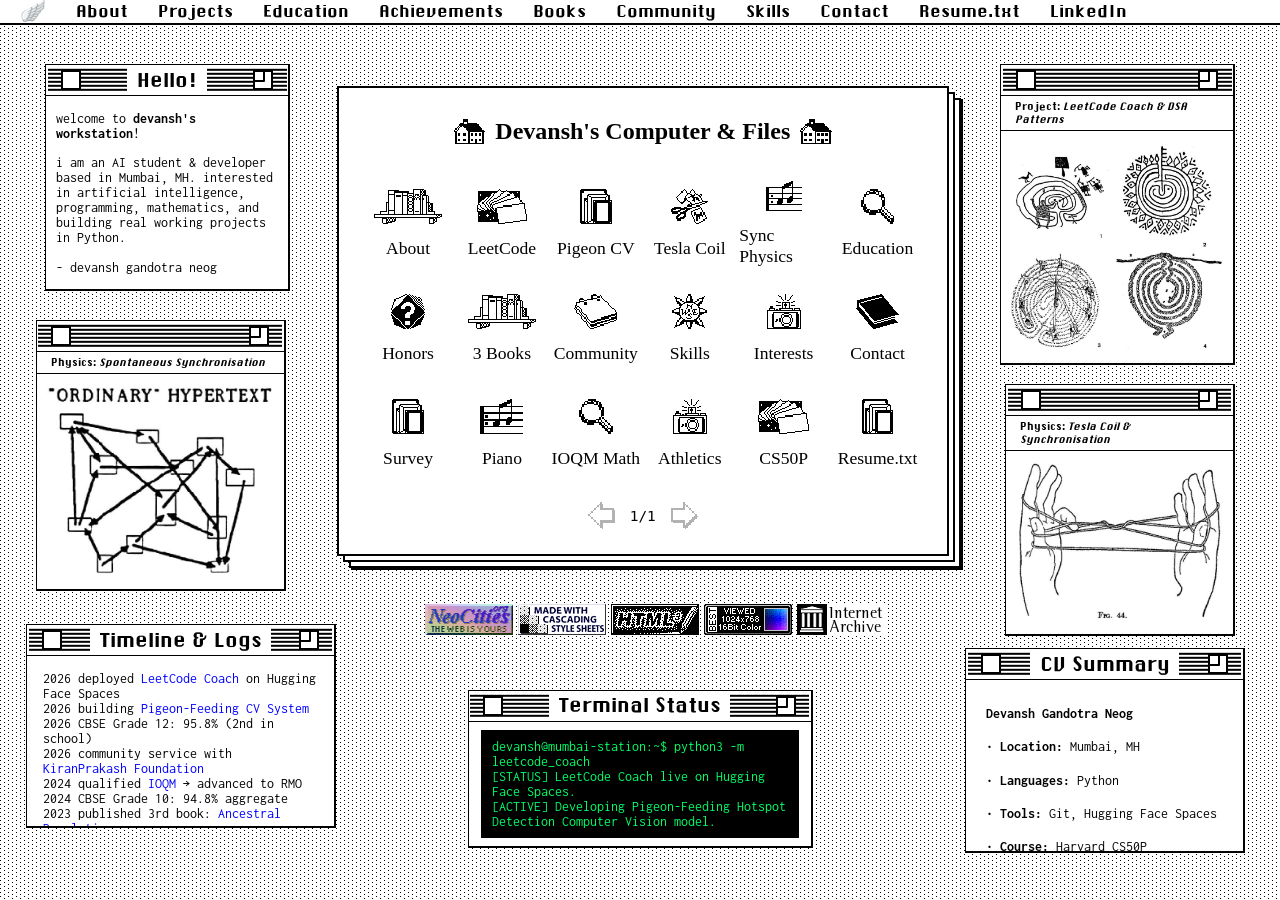
<file: index.html>
<!DOCTYPE html>
<html lang="en">
<head>
<meta charset="utf-8">
<title>devansh</title>
<meta name="viewport" content="width=device-width, initial-scale=1">
<meta name="description" content="portfolio ^_^">
<meta name="robots" content="index, follow">
<meta name="google-site-verification" content="18AORP6w730Vm7sB5vRmW7pamvY74evFt4cFBV8HP0E">
<link rel="canonical" href="https://devanshgneog.com/">
<link rel="icon" type="image/png" sizes="96x96" href="/favicon-96x96.png">
<link rel="icon" type="image/x-icon" href="/portfolio.ico">
<link rel="apple-touch-icon" sizes="180x180" href="/apple-touch-icon.png">
<link rel="manifest" href="/site.webmanifest">
<meta name="theme-color" content="#ffffff">
<meta property="og:type" content="website">
<meta property="og:url" content="https://devanshgneog.com/">
<meta property="og:title" content="devansh">
<meta property="og:description" content="portfolio ^_^">
<meta property="og:site_name" content="devansh">
<meta name="twitter:card" content="summary">
<meta name="twitter:title" content="devansh">
<meta name="twitter:description" content="portfolio ^_^">
<script type="application/ld+json">
{
  "@context": "https://schema.org",
  "@graph": [
    {
      "@type": "WebSite",
      "@id": "https://devanshgneog.com/#website",
      "url": "https://devanshgneog.com/",
      "name": "devansh"
    },
    {
      "@type": "Person",
      "@id": "https://devanshgneog.com/#person",
      "name": "Devansh Gandotra Neog",
      "url": "https://devanshgneog.com/",
      "jobTitle": "AI Student and Developer",
      "sameAs": [
        "https://github.com/psyphonia",
        "https://www.linkedin.com/in/devanshgneog"
      ]
    }
  ]
}
</script>
<link rel="stylesheet" href="https://fonts.googleapis.com/css?family=Inconsolata" />
<link rel="stylesheet" href="system7.css">
<link rel="stylesheet" href="c_index.css">
<style>
  @font-face {
    font-family: "Krungthep";
    src: url("fonts/ChicagoFLF.ttf");
  }
  
  .sys7-modal-overlay {
    position: fixed;
    top: 0;
    left: 0;
    width: 100vw;
    height: 100vh;
    background: rgba(0, 0, 0, 0.45);
    z-index: 10000;
    display: none;
    align-items: center;
    justify-content: center;
    padding: 15px;
    box-sizing: border-box;
  }
  
  .sys7-modal-overlay.active {
    display: flex;
  }

  .sys7-dialog {
    position: relative;
    max-width: 680px;
    width: 100%;
    max-height: 88vh;
    background: #ffffff;
    border: 2px solid #000000;
    box-shadow: 4px 4px 0 #000000;
    font-family: "Inconsolata", monospace;
    display: flex;
    flex-direction: column;
    overflow: hidden;
  }

  .sys7-dialog-body {
    padding: 16px 20px;
    overflow-y: auto;
    font-size: 0.95rem;
    line-height: 1.55;
    color: #000000;
  }

  .sys7-dialog-body h2 {
    font-family: "Krungthep", monospace;
    font-size: 1.25rem;
    margin: 0 0 10px 0;
    border-bottom: 2px solid #000000;
    padding-bottom: 4px;
  }

  .sys7-dialog-body h3 {
    font-size: 1.05rem;
    margin: 14px 0 4px 0;
  }

  .sys7-tag {
    display: inline-block;
    border: 1px solid #000000;
    padding: 1px 6px;
    font-size: 0.78rem;
    margin: 2px 4px 2px 0;
    background: #eeeeee;
  }

  .sys7-badge {
    display: inline-block;
    padding: 1px 6px;
    font-size: 0.75rem;
    font-weight: bold;
    border: 1px solid #000000;
  }
  .sys7-badge-finished { background: #d4edda; color: #155724; }
  .sys7-badge-progress { background: #fff3cd; color: #856404; }

  .status-line {
    font-family: "Inconsolata", monospace;
    font-size: 0.85rem;
    background: #000000;
    color: #00ff66;
    padding: 8px 10px;
    border: 1px solid #000000;
    overflow-x: auto;
    white-space: pre-wrap;
  }

  .grid-item {
    cursor: pointer;
  }

  .grid-item a {
    cursor: pointer;
  }

  .grid-item:hover img {
    transform: scale(1.08);
    transition: transform 0.1s ease;
  }
</style>
</head>
<body>

<!-- System 7 Top Menu Bar -->
<header class="header">
  <input type="checkbox" id="menu-toggle" class="menu-btn" />
  <label for="menu-toggle" class="menu-icon"> <span class="menu-text">menu</span> </label>
  <ul class="menu">
    <li class="menu-deco">&#129725;</li>
    <li><a href="javascript:void(0)" onclick="openModal('about-modal')">About</a></li>
    <li><a href="javascript:void(0)" onclick="openModal('projects-modal')">Projects</a></li>
    <li><a href="javascript:void(0)" onclick="openModal('education-modal')">Education</a></li>
    <li><a href="javascript:void(0)" onclick="openModal('achievements-modal')">Achievements</a></li>
    <li><a href="javascript:void(0)" onclick="openModal('publications-modal')">Books</a></li>
    <li><a href="javascript:void(0)" onclick="openModal('community-modal')">Community</a></li>
    <li><a href="javascript:void(0)" onclick="openModal('skills-modal')">Skills</a></li>
    <li><a href="javascript:void(0)" onclick="openModal('contact-modal')">Contact</a></li>
    <li><a href="resume.html">Resume.txt</a></li>
    <li><a href="https://www.linkedin.com/in/devanshgneog" target="_blank" rel="noopener noreferrer">LinkedIn</a></li>
  </ul>
</header>

<div class="wrapper">
  <div class="holy-grail-grid">
    
    <!-- Left Sidebar -->
    <section class="left-sidebar">
      
      <!-- Bio / Intro Window -->
      <div class="window" id="info">
        <div class="title-bar">
          <button class="close" aria-label="Close" onclick="closeWindow('info')"></button>
          <h1 class="title">Hello!</h1>
          <button class="resize" aria-label="Resize"></button>
        </div>
        <div class="separator"></div>
        <p>welcome to <strong>devansh's workstation</strong>!</p>
        <p>i am an AI student &amp; developer based in Mumbai, MH. interested in artificial intelligence, programming, mathematics, and building real working projects in Python.</p>
        <p>- devansh gandotra neog</p>
      </div>

      <!-- Diagram / Hypertext Window -->
      <div class="window" id="hyper">
        <div class="title-bar">
          <button class="close" aria-label="Close" onclick="closeWindow('hyper')"></button>
          <h1 class="title"></h1>
          <button class="resize" aria-label="Resize"></button>
        </div>
        <div class="separator"></div>
        <div class="details">
          <p>Physics: <a href="javascript:void(0)" onclick="openModal('sync-modal')"><em>Spontaneous Synchronisation</em></a></p>
        </div>
        <img src="images/hypertext.jpg" alt="Drawing representing connected nodes and synchronisation dynamics.">
      </div>

      <!-- Updates Log Window (100% Verified from CV) -->
      <div class="window" id="updates-window">
        <div class="title-bar">
          <button aria-label="Close" class="close" onclick="closeWindow('updates-window')"></button>
          <h1 class="title">Timeline &amp; Logs</h1>
          <button aria-label="Resize" class="resize"></button>
        </div>
        <div class="separator"></div>
        <div style="max-height: 170px; overflow: scroll;">
          <ul id="updates">
            <li>2026 deployed <a href="javascript:void(0)" onclick="openModal('leetcode-modal')">LeetCode Coach</a> on Hugging Face Spaces</li>
            <li>2026 building <a href="javascript:void(0)" onclick="openModal('pigeon-modal')">Pigeon-Feeding CV System</a></li>
            <li>2026 CBSE Grade 12: 95.8% (2nd in school)</li>
            <li>2026 community service with <a href="javascript:void(0)" onclick="openModal('community-modal')">KiranPrakash Foundation</a></li>
            <li>2024 qualified <a href="javascript:void(0)" onclick="openModal('achievements-modal')">IOQM</a> &rarr; advanced to RMO</li>
            <li>2024 CBSE Grade 10: 94.8% aggregate</li>
            <li>2023 published 3rd book: <a href="javascript:void(0)" onclick="openModal('publications-modal')">Ancestral Desolation</a></li>
            <li>completed <a href="javascript:void(0)" onclick="openModal('skills-modal')">Harvard CS50P</a> Python course</li>
            <li>engineered school Tesla Coil project</li>
            <li>conducted market survey on quick commerce</li>
            <li>2020 published 2nd book: The War of The Sentii</li>
            <li>2018 published 1st book: Star Born: New Star Is Born</li>
          </ul>
        </div>
      </div>
    </section>

    <!-- Main Content Area: 3D Stacked Card Deck -->
    <main class="main-content">
      <div class="home-card">
        <div class="rectangle">

          <div class="title-container">
            <img src="images/home.png" alt="" class="side-image">
            <div class="title">Devansh's Computer &amp; Files</div>
            <img src="images/home.png" alt="" class="side-image">
          </div>

          <!-- Interactive Desktop Icons Grid -->
          <div class="grid-container">

            <!-- Card 1: About Me -->
            <div class="grid-item" onclick="openModal('about-modal')">
              <img src="images/bookshelf.png" alt="About">
              <p><a href="javascript:void(0)">About</a></p>
            </div>

            <!-- Card 2: LeetCode Coach Project -->
            <div class="grid-item" onclick="openModal('leetcode-modal')">
              <img src="images/HC4.png" alt="LeetCode Coach">
              <p><a href="javascript:void(0)">LeetCode</a></p>
            </div>

            <!-- Card 3: Pigeon-Feeding Hotspot Detection Project -->
            <div class="grid-item" onclick="openModal('pigeon-modal')">
              <img src="images/depot.png" alt="Pigeon CV">
              <p><a href="javascript:void(0)">Pigeon CV</a></p>
            </div>

            <!-- Card 4: Tesla Coil Project -->
            <div class="grid-item" onclick="openModal('tesla-modal')">
              <img src="images/87.png" alt="Tesla Coil">
              <p><a href="javascript:void(0)">Tesla Coil</a></p>
            </div>

            <!-- Card 5: Spontaneous Synchronisation Project -->
            <div class="grid-item" onclick="openModal('sync-modal')">
              <img src="images/19.png" alt="Synchronisation">
              <p><a href="javascript:void(0)">Sync Physics</a></p>
            </div>

            <!-- Card 6: Education (Schools & Timeline) -->
            <div class="grid-item" onclick="openModal('education-modal')">
              <img src="images/100.png" alt="Education">
              <p><a href="javascript:void(0)">Education</a></p>
            </div>

            <!-- Card 7: Academic Achievements (IOQM, Board Scores) -->
            <div class="grid-item" onclick="openModal('achievements-modal')">
              <img src="images/107.png" alt="Achievements">
              <p><a href="javascript:void(0)">Honors</a></p>
            </div>

            <!-- Card 8: Three Published Books -->
            <div class="grid-item" onclick="openModal('publications-modal')">
              <img src="images/bookshelf.png" alt="Publications">
              <p><a href="javascript:void(0)">3 Books</a></p>
            </div>

            <!-- Card 9: Community Service (KiranPrakash Foundation) -->
            <div class="grid-item" onclick="openModal('community-modal')">
              <img src="images/Communication36.png" alt="Community">
              <p><a href="javascript:void(0)">Community</a></p>
            </div>

            <!-- Card 10: Technical Skills (Python, Git, CS50P) -->
            <div class="grid-item" onclick="openModal('skills-modal')">
              <img src="images/99.png" alt="Skills">
              <p><a href="javascript:void(0)">Skills</a></p>
            </div>

            <!-- Card 11: Interests & Extracurriculars -->
            <div class="grid-item" onclick="openModal('interests-modal')">
              <img src="images/195.png" alt="Interests">
              <p><a href="javascript:void(0)">Interests</a></p>
            </div>

            <!-- Card 12: Contact Details -->
            <div class="grid-item" onclick="openModal('contact-modal')">
              <img src="images/Communication48.png" alt="Contact">
              <p><a href="javascript:void(0)">Contact</a></p>
            </div>

            <!-- Card 13: Quick Commerce Market Survey -->
            <div class="grid-item" onclick="openModal('market-modal')">
              <img src="images/depot.png" alt="Market Survey">
              <p><a href="javascript:void(0)">Survey</a></p>
            </div>

            <!-- Card 14: Piano & Performing Arts -->
            <div class="grid-item" onclick="openModal('piano-modal')">
              <img src="images/19.png" alt="Piano">
              <p><a href="javascript:void(0)">Piano</a></p>
            </div>

            <!-- Card 15: Mathematics (IOQM / RMO) -->
            <div class="grid-item" onclick="openModal('math-modal')">
              <img src="images/100.png" alt="Mathematics">
              <p><a href="javascript:void(0)">IOQM Math</a></p>
            </div>

            <!-- Card 16: Athletics (100m & Skating) -->
            <div class="grid-item" onclick="openModal('athletics-modal')">
              <img src="images/195.png" alt="Athletics">
              <p><a href="javascript:void(0)">Athletics</a></p>
            </div>

            <!-- Card 17: Harvard CS50P Course -->
            <div class="grid-item" onclick="openModal('cs50-modal')">
              <img src="images/HC4.png" alt="Harvard CS50P">
              <p><a href="javascript:void(0)">CS50P</a></p>
            </div>

            <!-- Card 18: Resume Document -->
            <div class="grid-item" onclick="window.location.href='resume.html'">
              <img src="images/depot.png" alt="Resume">
              <p><a href="resume.html">Resume.txt</a></p>
            </div>

          </div>

          <!-- Pagination Arrows -->
          <div class="arrow-container">
            <button id="prevPage" aria-label="Previous page">
              <img src="images/173.png" alt="Previous">
            </button>

            <span id="pageIndicator">1/1</span>

            <button id="nextPage" aria-label="Next page">
              <img src="images/172.png" alt="Next">
            </button>
          </div>

        </div>

        <div class="rectangle rect1"></div>
        <div class="rectangle rect2"></div>
        <div class="rectangle rect3"></div>
      </div>

      <!-- Retro 88x31 Buttons Bar -->
      <div class="buttons">
        <a href="https://neocities.org/" target="_blank"><img src="images/neo.gif" alt="Neocities the web is yours."></a>
        <img src="images/css2.gif" alt="Made with cascading style sheets.">
        <img src="images/html3.webp" alt="HTML3 valid.">
        <img src="images/bestviewed16bit.gif" alt="Best viewed 1024x768 16bit color.">
        <a href="https://archive.org/" target="_blank"><img src="images/internetarchive.gif" alt="Internet Archive."></a>
      </div>
    </main>

    <!-- Right Sidebar -->
    <aside class="right-sidebar">
      
      <!-- Scientific Schema / Diagram -->
      <div class="window" id="lab">
        <div class="title-bar">
          <button class="close" aria-label="Close" onclick="closeWindow('lab')"></button>
          <h1 class="title"></h1>
          <button class="resize" aria-label="Resize"></button>
        </div>
        <div class="separator"></div>
        <div class="details">
          <p>Project: <em>LeetCode Coach &amp; DSA Patterns</em></p>
        </div>
        <img src="images/labyrinths.jpg" alt="Drawing representing problem solving paths and algorithmic patterns.">
      </div>

      <!-- Physics / Tesla Project -->
      <div class="window" id="osage">
        <div class="title-bar">
          <button class="close" aria-label="Close" onclick="closeWindow('osage')"></button>
          <h1 class="title"></h1>
          <button class="resize" aria-label="Resize"></button>
        </div>
        <div class="separator"></div>
        <div class="details">
          <p>Physics: <em>Tesla Coil &amp; Synchronisation</em></p>
        </div>
        <img src="images/cradle.jpg" alt="Drawing representing resonant physical oscillations.">
      </div>

      <!-- Tech Stack / CV Summary -->
      <div class="window rings" id="todo-window">
        <div class="title-bar">
          <button aria-label="Close" class="close" onclick="closeWindow('todo-window')"></button>
          <h1 class="title">CV Summary</h1>
          <button aria-label="Resize" class="resize"></button>
        </div>
        <div class="separator"></div>
        <div style="padding: 10px; font-size: 0.85rem; line-height: 1.45;">
          <p><strong>Devansh Gandotra Neog</strong></p>
          <p>&bull; <strong>Location:</strong> Mumbai, MH</p>
          <p>&bull; <strong>Languages:</strong> Python</p>
          <p>&bull; <strong>Tools:</strong> Git, Hugging Face Spaces</p>
          <p>&bull; <strong>Course:</strong> Harvard CS50P</p>
          <p>&bull; <strong>GitHub:</strong> <a href="https://github.com/psyphonia" target="_blank">@psyphonia</a></p>
          <p>&bull; <strong>LinkedIn:</strong> <a href="https://www.linkedin.com/in/devanshgneog" target="_blank">linkedin.com/in/devanshgneog</a></p>
          <p>&bull; <strong>Email:</strong> <a href="mailto:contact@devansh.si">contact@devansh.si</a></p>
        </div>
      </div>
    </aside>

    <!-- Footer: Terminal Status -->
    <footer class="footer">
      <div class="window" id="status">
        <div class="title-bar">
          <button aria-label="Close" class="close"></button>
          <h1 class="title">Terminal Status</h1>
          <button aria-label="Resize" class="resize"></button>
        </div>
        <div class="separator"></div>
        <div style="padding: 8px 12px; font-size: 0.85rem;">
          <div class="status-line">devansh@mumbai-station:~$ python3 -m leetcode_coach
[STATUS] LeetCode Coach live on Hugging Face Spaces.
[ACTIVE] Developing Pigeon-Feeding Hotspot Detection Computer Vision model.</div>
        </div>
      </div>
    </footer>

  </div>
</div>

<!-- ================= SYSTEM 7 MODAL DIALOGS ================= -->

<!-- 1. ABOUT MODAL -->
<div id="about-modal" class="sys7-modal-overlay">
  <div class="sys7-dialog">
    <div class="title-bar">
      <button class="close" aria-label="Close" onclick="closeModal('about-modal')"></button>
      <h1 class="title">About Devansh.txt</h1>
      <button class="resize" aria-label="Resize"></button>
    </div>
    <div class="separator"></div>
    <div class="sys7-dialog-body">
      <h2>Devansh Gandotra Neog</h2>
      <p><strong>AI Student &amp; Developer &bull; Mumbai, MH</strong></p>
      <p>I am a student interested in artificial intelligence, computer science, and programming who enjoys turning ideas into working projects.</p>
      <p>My interests progressed from mathematics and science toward programming and AI. I prefer understanding concepts rather than merely memorizing or using tools as black boxes, and I am curious about how systems and intelligent software actually work.</p>
      <p>I have built an AI-powered LeetCode coach deployed on Hugging Face Spaces and am currently building a computer vision system for pigeon-feeding hotspot detection. Alongside programming, I have authored three published books, qualified for the Indian Olympiad Qualifier in Mathematics (IOQM), achieved 95.8% in CBSE Grade 12 (2nd in school), play the piano, and volunteer with the KiranPrakash Social Welfare Foundation.</p>
      <p><a href="javascript:void(0)" onclick="closeModal('about-modal')">[Click to Close Window]</a></p>
    </div>
  </div>
</div>

<!-- 2. PROJECTS OVERVIEW MODAL -->
<div id="projects-modal" class="sys7-modal-overlay">
  <div class="sys7-dialog">
    <div class="title-bar">
      <button class="close" aria-label="Close" onclick="closeModal('projects-modal')"></button>
      <h1 class="title">Projects Catalog</h1>
      <button class="resize" aria-label="Resize"></button>
    </div>
    <div class="separator"></div>
    <div class="sys7-dialog-body">
      <h2>Software &amp; Technical Projects</h2>

      <!-- P1: LeetCode Coach -->
      <h3>1. LeetCode Coach | Hugging Face Spaces <span class="sys7-badge sys7-badge-finished">Personal Project (2026)</span></h3>
      <p>Built and deployed an AI-powered coding coach that analyses a LeetCode attempt and gives progressive hints, debugging guidance, and an estimate of time complexity and the underlying DSA pattern.</p>
      <p>
        <span class="sys7-tag">Python</span>
        <span class="sys7-tag">Hugging Face Spaces</span>
        <span class="sys7-tag">DSA Patterns</span>
        <span class="sys7-tag">Git</span>
      </p>

      <hr>

      <!-- P2: Pigeon-Feeding Hotspot Detection -->
      <h3>2. Pigeon-Feeding Hotspot Detection | Computer Vision <span class="sys7-badge sys7-badge-progress">Ongoing Project</span></h3>
      <p>Building a computer vision system to detect vehicles stopping near known pigeon-feeding spots, using stopping patterns to flag locations with concentrated feeding, to support efforts against pigeon overpopulation and related respiratory risks.</p>
      <p>
        <span class="sys7-tag">Python</span>
        <span class="sys7-tag">Computer Vision</span>
        <span class="sys7-tag">Pattern Recognition</span>
      </p>

      <hr>

      <!-- School Technical Projects -->
      <h3>3. School Physics &amp; Engineering Projects</h3>
      <p>&bull; <strong>Tesla Coil Project:</strong> Hands-on physics project engineering a resonant transformer coil.</p>
      <p>&bull; <strong>Spontaneous Synchronisation:</strong> Group research project modeling spontaneous synchronization in collective oscillators.</p>
      <p>&bull; <strong>Market Survey on Quick Commerce:</strong> Analytical research survey on quick commerce business models and delivery dynamics.</p>

      <p><a href="javascript:void(0)" onclick="closeModal('projects-modal')">[Click to Close Window]</a></p>
    </div>
  </div>
</div>

<!-- 3. LEETCODE COACH MODAL -->
<div id="leetcode-modal" class="sys7-modal-overlay">
  <div class="sys7-dialog">
    <div class="title-bar">
      <button class="close" aria-label="Close" onclick="closeModal('leetcode-modal')"></button>
      <h1 class="title">LeetCode Coach Details</h1>
      <button class="resize" aria-label="Resize"></button>
    </div>
    <div class="separator"></div>
    <div class="sys7-dialog-body">
      <h2>LeetCode Coach | Hugging Face Spaces</h2>
      <p><strong>Status:</strong> Personal Project (2026) &bull; <span class="sys7-badge sys7-badge-finished">Deployed</span></p>
      <p><strong>Technologies:</strong> Python, Hugging Face Spaces, Git</p>
      <hr>
      <p><strong>Overview:</strong></p>
      <p>Built and deployed an AI-powered coding coach designed to help programmers work through challenging algorithmic problems on LeetCode.</p>
      <p><strong>Key Capabilities:</strong></p>
      <p>&bull; <strong>Progressive Hints:</strong> Instead of immediately revealing full solutions, provides step-by-step Socratic hints to guide the user's own deduction.</p>
      <p>&bull; <strong>Debugging Guidance:</strong> Analyzes user-submitted attempts, identifies logical bugs, edge cases, and off-by-one errors.</p>
      <p>&bull; <strong>Pattern Recognition &amp; Complexity:</strong> Identifies the underlying Data Structures &amp; Algorithms pattern (e.g., Two Pointers, Sliding Window, Dynamic Programming, Topological Sort) and provides an estimate of time/space complexity.</p>
      <p><a href="javascript:void(0)" onclick="closeModal('leetcode-modal')">[Close Window]</a></p>
    </div>
  </div>
</div>

<!-- 4. PIGEON DETECTION MODAL -->
<div id="pigeon-modal" class="sys7-modal-overlay">
  <div class="sys7-dialog">
    <div class="title-bar">
      <button class="close" aria-label="Close" onclick="closeModal('pigeon-modal')"></button>
      <h1 class="title">Pigeon-Feeding Hotspot CV</h1>
      <button class="resize" aria-label="Resize"></button>
    </div>
    <div class="separator"></div>
    <div class="sys7-dialog-body">
      <h2>Pigeon-Feeding Hotspot Detection | Computer Vision</h2>
      <p><strong>Status:</strong> Ongoing Project &bull; <span class="sys7-badge sys7-badge-progress">In Development</span></p>
      <p><strong>Domain:</strong> Computer Vision, Public Health, Environmental AI</p>
      <hr>
      <p><strong>Problem &amp; Motivation:</strong></p>
      <p>Uncontrolled pigeon feeding in urban centers leads to acute localized overpopulation, creating public health concerns such as hypersensitivity pneumonitis and other chronic respiratory risks associated with droppings.</p>
      <p><strong>Technical Implementation:</strong></p>
      <p>&bull; Building a computer vision pipeline to analyze road and roadside surveillance streams.</p>
      <p>&bull; Detects vehicles slowing down and stopping near known feeding spots.</p>
      <p>&bull; Leverages temporal stopping patterns and vehicle dwell times to automatically flag hotspots with concentrated, repeated feeding, providing actionable data for municipal mitigation efforts.</p>
      <p><a href="javascript:void(0)" onclick="closeModal('pigeon-modal')">[Close Window]</a></p>
    </div>
  </div>
</div>

<!-- 5. TESLA COIL MODAL -->
<div id="tesla-modal" class="sys7-modal-overlay">
  <div class="sys7-dialog">
    <div class="title-bar">
      <button class="close" aria-label="Close" onclick="closeModal('tesla-modal')"></button>
      <h1 class="title">Tesla Coil Project</h1>
      <button class="resize" aria-label="Resize"></button>
    </div>
    <div class="separator"></div>
    <div class="sys7-dialog-body">
      <h2>Tesla Coil High-Voltage Project</h2>
      <p><strong>Academic Activity &bull; G.D. Goenka Global School</strong></p>
      <p>Engineered a functional Tesla coil as part of school science and physics exploration.</p>
      <p>&bull; Investigated high-voltage electromagnetic induction and resonant transformer principles.</p>
      <p>&bull; Explored LC resonant tank circuits, spark discharges, and wireless transmission of electrical energy.</p>
      <p><a href="javascript:void(0)" onclick="closeModal('tesla-modal')">[Close Window]</a></p>
    </div>
  </div>
</div>

<!-- 6. SYNCHRONISATION MODAL -->
<div id="sync-modal" class="sys7-modal-overlay">
  <div class="sys7-dialog">
    <div class="title-bar">
      <button class="close" aria-label="Close" onclick="closeModal('sync-modal')"></button>
      <h1 class="title">Spontaneous Synchronisation</h1>
      <button class="resize" aria-label="Resize"></button>
    </div>
    <div class="separator"></div>
    <div class="sys7-dialog-body">
      <h2>Group Project: Spontaneous Synchronisation</h2>
      <p><strong>Academic Activity &bull; G.D. Goenka Global School</strong></p>
      <p>Collaborative scientific project studying the physics of spontaneous synchronisation in coupled non-linear oscillators.</p>
      <p>&bull; Explored collective behavior (such as the Kuramoto model, synchronous flashing of fireflies, and coupled mechanical metronomes).</p>
      <p>&bull; Analyzed how decentralized nodes with independent natural frequencies synchronize under weak physical coupling.</p>
      <p><a href="javascript:void(0)" onclick="closeModal('sync-modal')">[Close Window]</a></p>
    </div>
  </div>
</div>

<!-- 7. EDUCATION MODAL (Exact from CV) -->
<div id="education-modal" class="sys7-modal-overlay">
  <div class="sys7-dialog">
    <div class="title-bar">
      <button class="close" aria-label="Close" onclick="closeModal('education-modal')"></button>
      <h1 class="title">Education History.txt</h1>
      <button class="resize" aria-label="Resize"></button>
    </div>
    <div class="separator"></div>
    <div class="sys7-dialog-body">
      <h2>Education</h2>

      <h3>1. G.D. Goenka Global School &mdash; Noida, UP</h3>
      <p><strong>CBSE Grade 12 &bull; Physics, Chemistry and Mathematics (2020 &ndash; 2026)</strong></p>
      <p>&bull; <strong>Academic Distinction:</strong> 95.8% in Grade 12 (2nd in school); IOQM Qualified</p>
      <p>&bull; <strong>Activities:</strong> Authored three books; piano performance; journalism; athletics; performance arts; group project on spontaneous synchronisation; Tesla coil project; market survey on quick commerce</p>

      <hr>

      <h3>2. Global Indian International School &mdash; Noida, UP</h3>
      <p><strong>Grades 3&ndash;6 (2016 &ndash; 2020)</strong></p>
      <p>&bull; <strong>Activities:</strong> Piano; literature and writing; athletics, including 100m races and skating; STEAM projects and extracurricular competitions</p>

      <hr>

      <h3>3. PM SHRI Kendriya Vidyalaya AFS Mohanbari &mdash; Dibrugarh, Assam</h3>
      <p><strong>Grades 1&ndash;2 (2014 &ndash; 2016)</strong></p>
      <p>&bull; <strong>Activities:</strong> Extracurricular activities and academic olympiads</p>

      <p><a href="javascript:void(0)" onclick="closeModal('education-modal')">[Close Window]</a></p>
    </div>
  </div>
</div>

<!-- 8. ACHIEVEMENTS MODAL (Exact from CV) -->
<div id="achievements-modal" class="sys7-modal-overlay">
  <div class="sys7-dialog">
    <div class="title-bar">
      <button class="close" aria-label="Close" onclick="closeModal('achievements-modal')"></button>
      <h1 class="title">Academic Achievements</h1>
      <button class="resize" aria-label="Resize"></button>
    </div>
    <div class="separator"></div>
    <div class="sys7-dialog-body">
      <h2>Academic Achievements</h2>
      
      <h3>Indian Olympiad Qualifier in Mathematics (IOQM) &mdash; 2024</h3>
      <p>&bull; Qualified for the next stage, the <strong>Regional Mathematical Olympiad (RMO)</strong>.</p>

      <hr>

      <h3>CBSE Grade 12: 95.8% &mdash; 2026</h3>
      <p>&bull; <strong>2nd in school</strong> across the Senior Secondary cohort (Physics, Chemistry, and Mathematics).</p>

      <hr>

      <h3>CBSE Grade 10: 94.8% &mdash; 2024</h3>
      <p>&bull; High academic distinction across core curriculum.</p>

      <p><a href="javascript:void(0)" onclick="closeModal('achievements-modal')">[Close Window]</a></p>
    </div>
  </div>
</div>

<!-- 9. PUBLICATIONS MODAL (Authentic Themes & Amazon Links) -->
<div id="publications-modal" class="sys7-modal-overlay">
  <div class="sys7-dialog">
    <div class="title-bar">
      <button class="close" aria-label="Close" onclick="closeModal('publications-modal')"></button>
      <h1 class="title">Published Books Catalog</h1>
      <button class="resize" aria-label="Resize"></button>
    </div>
    <div class="separator"></div>
    <div class="sys7-dialog-body">
      <h2>Publications &mdash; Authored Three Books</h2>
      <p>I have written and published three books across different literary and philosophical themes:</p>

      <!-- Book 1 -->
      <div style="margin-bottom: 14px; border-bottom: 1px dashed #888888; padding-bottom: 10px;">
        <h3>1. Star Born: New Star Is Born (2018)</h3>
        <p><strong>Author:</strong> Devansh Gandotra Neog</p>
        <p><strong>Theme:</strong> <span class="sys7-tag">Inspirational Fiction</span> <span class="sys7-tag">Children's Adventure</span></p>
        <p><strong>Synopsis:</strong> A motivational story filled with thrills about a young boy who overcomes life's challenges to achieve success. Written to inspire resilience and purpose in young readers.</p>
        <p><a href="https://www.amazon.in/Star-Born-New-star-born-ebook/dp/B0848GD2JC" target="_blank">[View on Amazon Kindle Store &rarr;]</a></p>
      </div>

      <!-- Book 2 -->
      <div style="margin-bottom: 14px; border-bottom: 1px dashed #888888; padding-bottom: 10px;">
        <h3>2. The War of The Sentii (2020)</h3>
        <p><strong>Author:</strong> Devansh Gandotra Neog</p>
        <p><strong>Theme:</strong> <span class="sys7-tag">Epic High Fantasy</span> <span class="sys7-tag">Worldbuilding</span></p>
        <p><strong>Synopsis:</strong> An epic fantasy story where rival empires clash for "The Throne of The World" &mdash; the revered Royal Sentii &mdash; locked in an overarching battle to determine which Emperor is truly worthy to rule the realm.</p>
        <p><a href="https://www.amazon.in/War-Sentii-Devansh-Gandotra-Neog-ebook/dp/B089FJNHVV" target="_blank">[View on Amazon Kindle Store &rarr;]</a></p>
      </div>

      <!-- Book 3 -->
      <div style="margin-bottom: 8px;">
        <h3>3. Ancestral Desolation: A Guide to Pixilism (2023)</h3>
        <p><strong>Author:</strong> Pixiloom (Devansh Gandotra Neog)</p>
        <p><strong>Theme:</strong> <span class="sys7-tag">Philosophy</span> <span class="sys7-tag">Critical Thinking</span> <span class="sys7-tag">Epistemology</span></p>
        <p><strong>Synopsis:</strong> A philosophical guide introducing "Pixilism" &mdash; a belief system centered on rigorous critical thinking, fact verification, and intellectual independence. Pixilists reject passive consumption of unverified claims and blind hero-worship, taking time to critically examine evidence while upholding individual choice and mutual respect.</p>
        <p><a href="https://www.amazon.in/Ancestral-Desolation-Guide-Pixilism-Pixiloom-ebook/dp/B0BRLBZ2HV" target="_blank">[View on Amazon Kindle Store &rarr;]</a></p>
      </div>

      <p style="margin-top: 14px;"><a href="javascript:void(0)" onclick="closeModal('publications-modal')">[Click to Close Window]</a></p>
    </div>
  </div>
</div>

<!-- 10. COMMUNITY SERVICE MODAL (Exact from CV) -->
<div id="community-modal" class="sys7-modal-overlay">
  <div class="sys7-dialog">
    <div class="title-bar">
      <button class="close" aria-label="Close" onclick="closeModal('community-modal')"></button>
      <h1 class="title">Community Service</h1>
      <button class="resize" aria-label="Resize"></button>
    </div>
    <div class="separator"></div>
    <div class="sys7-dialog-body">
      <h2>Community Service</h2>
      <h3>KiranPrakash Social Welfare Foundation (2023 &ndash; 2026)</h3>
      <p>&bull; Volunteered in educational initiatives for underprivileged children and women.</p>
      <p>&bull; Supported foundational learning, academic support, and community empowerment workshops.</p>
      <p><a href="javascript:void(0)" onclick="closeModal('community-modal')">[Close Window]</a></p>
    </div>
  </div>
</div>

<!-- 11. TECHNICAL SKILLS MODAL (Exact from CV) -->
<div id="skills-modal" class="sys7-modal-overlay">
  <div class="sys7-dialog">
    <div class="title-bar">
      <button class="close" aria-label="Close" onclick="closeModal('skills-modal')"></button>
      <h1 class="title">Technical Skills</h1>
      <button class="resize" aria-label="Resize"></button>
    </div>
    <div class="separator"></div>
    <div class="sys7-dialog-body">
      <h2>Technical Skills &amp; Coursework</h2>

      <h3>Languages:</h3>
      <p><span class="sys7-tag">Python</span></p>

      <h3>Tools &amp; Platforms:</h3>
      <p><span class="sys7-tag">Git</span> <span class="sys7-tag">Hugging Face Spaces</span></p>

      <h3>Courses:</h3>
      <p>&bull; <strong>Harvard CS50P:</strong> Introduction to Programming with Python</p>

      <p><a href="javascript:void(0)" onclick="closeModal('skills-modal')">[Close Window]</a></p>
    </div>
  </div>
</div>

<!-- 12. INTERESTS MODAL (Exact from CV) -->
<div id="interests-modal" class="sys7-modal-overlay">
  <div class="sys7-dialog">
    <div class="title-bar">
      <button class="close" aria-label="Close" onclick="closeModal('interests-modal')"></button>
      <h1 class="title">Interests &amp; Pursuits</h1>
      <button class="resize" aria-label="Resize"></button>
    </div>
    <div class="separator"></div>
    <div class="sys7-dialog-body">
      <h2>Interests Beyond Code</h2>
      <p>&bull; <strong>Piano &amp; Performance Arts:</strong> Piano performance, musical practice, and creative expression.</p>
      <p>&bull; <strong>Literature &amp; Writing:</strong> Author of three published books; active interest in literature and journalism.</p>
      <p>&bull; <strong>Mathematics:</strong> Olympiad problem solving; IOQM qualified and RMO candidate.</p>
      <p>&bull; <strong>Science &amp; Physics:</strong> Hands-on projects including Tesla coil engineering and spontaneous synchronisation research.</p>
      <p>&bull; <strong>Athletics:</strong> Running (100m sprint races) and skating.</p>
      <p>&bull; <strong>Market Research:</strong> Investigated quick commerce dynamics through market surveys.</p>
      <p><a href="javascript:void(0)" onclick="closeModal('interests-modal')">[Close Window]</a></p>
    </div>
  </div>
</div>

<!-- 13. CONTACT MODAL (Exact from CV) -->
<div id="contact-modal" class="sys7-modal-overlay">
  <div class="sys7-dialog">
    <div class="title-bar">
      <button class="close" aria-label="Close" onclick="closeModal('contact-modal')"></button>
      <h1 class="title">Contact Devansh</h1>
      <button class="resize" aria-label="Resize"></button>
    </div>
    <div class="separator"></div>
    <div class="sys7-dialog-body">
      <h2>Get in Touch</h2>
      <p>Interested in what I'm building, working together, or talking about computer science, AI, and math?</p>
      <p>&bull; <strong>Location:</strong> Mumbai, Maharashtra (MH), India</p>
      <p>&bull; <strong>Email:</strong> <a href="mailto:contact@devansh.si">contact@devansh.si</a></p>
      <p>&bull; <strong>GitHub:</strong> <a href="https://github.com/psyphonia" target="_blank">github.com/psyphonia</a></p>
      <p>&bull; <strong>LinkedIn:</strong> <a href="https://www.linkedin.com/in/devanshgneog" target="_blank">linkedin.com/in/devanshgneog</a></p>
      <p><a href="javascript:void(0)" onclick="closeModal('contact-modal')">[Close Window]</a></p>
    </div>
  </div>
</div>

<!-- 14. MARKET SURVEY MODAL -->
<div id="market-modal" class="sys7-modal-overlay">
  <div class="sys7-dialog">
    <div class="title-bar">
      <button class="close" aria-label="Close" onclick="closeModal('market-modal')"></button>
      <h1 class="title">Market Survey on Quick Commerce</h1>
      <button class="resize" aria-label="Resize"></button>
    </div>
    <div class="separator"></div>
    <div class="sys7-dialog-body">
      <h2>Market Survey on Quick Commerce</h2>
      <p><strong>School Activity &bull; G.D. Goenka Global School</strong></p>
      <p>Conducted a structured market research survey analyzing the emergence, unit economics, consumer habits, and delivery logistics behind quick commerce platforms.</p>
      <p><a href="javascript:void(0)" onclick="closeModal('market-modal')">[Close Window]</a></p>
    </div>
  </div>
</div>

<!-- 15. PIANO MODAL -->
<div id="piano-modal" class="sys7-modal-overlay">
  <div class="sys7-dialog">
    <div class="title-bar">
      <button class="close" aria-label="Close" onclick="closeModal('piano-modal')"></button>
      <h1 class="title">Piano &amp; Performance Arts</h1>
      <button class="resize" aria-label="Resize"></button>
    </div>
    <div class="separator"></div>
    <div class="sys7-dialog-body">
      <h2>Piano Performance &amp; Arts</h2>
      <p>Active pianist since primary school across Global Indian International School and G.D. Goenka Global School.</p>
      <p>Provides creative focus, discipline, and artistic expression alongside technical computing.</p>
      <p><a href="javascript:void(0)" onclick="closeModal('piano-modal')">[Close Window]</a></p>
    </div>
  </div>
</div>

<!-- 16. ATHLETICS MODAL -->
<div id="athletics-modal" class="sys7-modal-overlay">
  <div class="sys7-dialog">
    <div class="title-bar">
      <button class="close" aria-label="Close" onclick="closeModal('athletics-modal')"></button>
      <h1 class="title">Athletics &amp; Sports</h1>
      <button class="resize" aria-label="Resize"></button>
    </div>
    <div class="separator"></div>
    <div class="sys7-dialog-body">
      <h2>Athletics: 100m Races &amp; Skating</h2>
      <p>Engaged in competitive athletics across school years, including 100m sprint races and skating competitions.</p>
      <p><a href="javascript:void(0)" onclick="closeModal('athletics-modal')">[Close Window]</a></p>
    </div>
  </div>
</div>

<!-- 17. HARVARD CS50P MODAL -->
<div id="cs50-modal" class="sys7-modal-overlay">
  <div class="sys7-dialog">
    <div class="title-bar">
      <button class="close" aria-label="Close" onclick="closeModal('cs50-modal')"></button>
      <h1 class="title">Harvard CS50P Course</h1>
      <button class="resize" aria-label="Resize"></button>
    </div>
    <div class="separator"></div>
    <div class="sys7-dialog-body">
      <h2>Harvard CS50P: Introduction to Programming with Python</h2>
      <p>Comprehensive foundation in Python programming:</p>
      <p>&bull; Functions, variables, conditionals, and loops.</p>
      <p>&bull; Exceptions and error handling.</p>
      <p>&bull; Libraries, unit testing, and file I/O.</p>
      <p>&bull; Regular expressions and Object-Oriented Programming (OOP).</p>
      <p><a href="javascript:void(0)" onclick="closeModal('cs50-modal')">[Close Window]</a></p>
    </div>
  </div>
</div>

<!-- 18. MATH MODAL -->
<div id="math-modal" class="sys7-modal-overlay">
  <div class="sys7-dialog">
    <div class="title-bar">
      <button class="close" aria-label="Close" onclick="closeModal('math-modal')"></button>
      <h1 class="title">Mathematics &amp; IOQM</h1>
      <button class="resize" aria-label="Resize"></button>
    </div>
    <div class="separator"></div>
    <div class="sys7-dialog-body">
      <h2>Indian Olympiad Qualifier in Mathematics (IOQM) &mdash; 2024</h2>
      <p>Qualified for the prestigious <strong>Regional Mathematical Olympiad (RMO)</strong> stage.</p>
      <p>&bull; Rigorous proof-based problem solving in Combinatorics, Number Theory, Geometry, and Algebra.</p>
      <p><a href="javascript:void(0)" onclick="closeModal('math-modal')">[Close Window]</a></p>
    </div>
  </div>
</div>

<!-- ================= JAVASCRIPT: PAGINATION & WINDOW HANDLERS ================= -->
<script>
function openModal(modalId) {
  const modal = document.getElementById(modalId);
  if (modal) {
    modal.classList.add('active');
    document.body.style.overflow = 'hidden';
  }
}

function closeModal(modalId) {
  const modal = document.getElementById(modalId);
  if (modal) {
    modal.classList.remove('active');
    document.body.style.overflow = '';
  }
}

function closeWindow(windowId) {
  const win = document.getElementById(windowId);
  if (win) {
    win.style.display = 'none';
  }
}

// Close modals on Escape key or overlay click
document.addEventListener('keydown', (e) => {
  if (e.key === 'Escape') {
    document.querySelectorAll('.sys7-modal-overlay.active').forEach((modal) => {
      modal.classList.remove('active');
    });
    document.body.style.overflow = '';
  }
});

document.querySelectorAll('.sys7-modal-overlay').forEach((overlay) => {
  overlay.addEventListener('click', (e) => {
    if (e.target === overlay) {
      overlay.classList.remove('active');
      document.body.style.overflow = '';
    }
  });
});

// Exact Altalenae Grid Pagination Script
document.addEventListener("DOMContentLoaded", () => {
  const container = document.querySelector(".grid-container");
  const items = Array.from(container.querySelectorAll(".grid-item"));

  const prevBtn = document.getElementById("prevPage");
  const nextBtn = document.getElementById("nextPage");
  const pageIndicator = document.getElementById("pageIndicator");

  let currentPage = 0;
  let itemsPerPage = 12;

  function getColumns() {
    const styles = getComputedStyle(container);
    const cols = styles.gridTemplateColumns.split(" ").length;
    return cols > 0 ? cols : 6;
  }

  function calculateItemsPerPage() {
    const item = items[0];
    if (!item) return;

    const cols = getColumns();
    const containerHeight = container.clientHeight || 345;
    const rowHeight = item.offsetHeight || 100;

    let rows = Math.max(1, Math.floor(containerHeight / rowHeight));
    itemsPerPage = rows * cols;
    if (itemsPerPage < 6) itemsPerPage = 6;
  }

  function getMaxPage() {
    return Math.max(0, Math.ceil(items.length / itemsPerPage) - 1);
  }

  function renderPage() {
    const start = currentPage * itemsPerPage;
    const end = start + itemsPerPage;

    items.forEach((item, i) => {
      item.classList.toggle("active", i >= start && i < end);
    });

    const maxPage = getMaxPage();
    prevBtn.disabled = currentPage <= 0;
    nextBtn.disabled = currentPage >= maxPage;

    pageIndicator.textContent = `${currentPage + 1}/${maxPage + 1}`;
  }

  function nextPage() {
    if (currentPage < getMaxPage()) {
      currentPage++;
      renderPage();
    }
  }

  function prevPage() {
    if (currentPage > 0) {
      currentPage--;
      renderPage();
    }
  }

  nextBtn.addEventListener("click", nextPage);
  prevBtn.addEventListener("click", prevPage);

  window.addEventListener("resize", () => {
    calculateItemsPerPage();
    const maxPage = getMaxPage();
    if (currentPage > maxPage) currentPage = maxPage;
    renderPage();
  });

  calculateItemsPerPage();
  renderPage();
});
</script>
</body>
</html>
</file>
<file: system7.css>
/**
 * system7.css
 * Copyright (c) 2023 OpenCo <openco.ca> and Startr LLC <startr.ca>
 * Copyright (c) 2022 Sakun Acharige <startr_.co>
 */

:root {
  --box-shadow: 2px 2px;

  /* Spacing */
  --element-spacing: 8px;
  --grouped-element-spacing: 6px;
  --radio-width: 12px;
  --checkbox-width: 13px;
  --radio-label-spacing: 6px;

  /* Some detailed computations for radio buttons and checkboxes (from 98.css) */
  --radio-total-width-precalc: var(--radio-width) + var(--radio-label-spacing);
  --radio-total-width: calc(var(--radio-total-width-precalc));
  --radio-left: calc(-1 * var(--radio-total-width-precalc));
  --radio-dot-width: 6px;
  --radio-dot-top: calc(var(--radio-width) / 2 - var(--radio-dot-width) / 2);
  --radio-dot-left: calc(-1 * (var(--radio-total-width-precalc)) + var(--radio-width) / 2 - var(--radio-dot-width) / 2);

  --checkbox-total-width-precalc: var(--checkbox-width) + var(--radio-label-spacing);
  --checkbox-total-width: calc(var(--checkbox-total-width-precalc));
  --checkbox-left: calc(-1 * var(--checkbox-total-width-precalc));
  --checkmark-width: 12px;
  --checkmark-top: 2px;
  --checkmark-left: 2px;

  /* ---- �?�️ Colors �?�️ ---- */
  /* Base Tokens */
  --sys-color-white: #FFFFFF;
  --sys-color-black: #000000;
  --sys-color-grey: #A5A5A5;
  --sys-color-darkgrey: #B6B7B8;

  /* Theme Tokens */
  --primary: var(--sys-color-black);
  --secondary: var(--sys-color-white);
  --tertiary: var(--sys-color-grey);

  /* Component Tokens */
  --disabled: var(--sys-color-darkgrey);
}

/* buttons */
.standard-button {
  display: block;
  min-width: 59px;
  min-height: 20px;
  text-align:
}

/* title bar */
.title-bar {
  flex: none;
  display: flex;
  align-items: center;
  height: 1.5rem;
  margin-top: 0.1rem 0;
  padding-top: 0.2rem;
  padding-left: 0.1rem;
  padding-right: 0.1rem;
  padding-bottom: 0.2rem;
  background: linear-gradient(var(--primary) 50%, transparent 50%);
  background-size: 6.6666666667% 13.3333333333%;
  background-clip: content-box;
}

.title-bar .title {
  padding: 0 0.5em;
  margin: 0 auto;
  font-size: 1.2rem;
  font-weight: normal;
  line-height: 1.3;
  text-align: center;
  background: var(--secondary);
  cursor: default;
  font-family: "Krungthep";
}

.title-bar button {
  position: relative;
  display: block;
  width: 40px;
  height: 40px;
  margin: 0 0.2rem;
  border: 4px solid var(--primary);
  background-color: var(--secondary);
  cursor: pointer;
  transform: scale(0.5);
}

.title-bar button span {
  position: absolute !important;
  clip: rect(1px 1px 1px 1px);
  /* IE6, IE7 */
  clip: rect(1px, 1px, 1px, 1px);
}

.title-bar button.close::before,
.title-bar button.close::after {
  content: "";
  position: absolute;
  top: 0;
  left: 0;
  right: 0;
  bottom: 0;
  opacity: 0;
}

.title-bar button.close::before {
  background: linear-gradient(var(--primary) 0%, var(--primary) 100%) left center, linear-gradient(var(--primary) 0%, var(--primary) 100%) right center, linear-gradient(var(--primary) 0%, var(--primary) 100%) center top, linear-gradient(var(--primary) 0%, var(--primary) 100%) center bottom;
  background-size: 30% 4px, 30% 4px, 4px 30%, 4px 30%;
  background-repeat: no-repeat;
}

.title-bar button.close::after {
  background: linear-gradient(var(--primary) 0%, var(--primary) 100%) left center, linear-gradient(var(--primary) 0%, var(--primary) 100%) right center, linear-gradient(var(--primary) 0%, var(--primary) 100%) center top, linear-gradient(var(--primary) 0%, var(--primary) 100%) center bottom;
  background-size: 22.5% 3.6363636364px, 22.5% 3.6363636364px, 3.6363636364px 22.5%, 3.6363636364px 22.5%;
  background-repeat: no-repeat;
  transform: rotate(45deg) scale(1.1);
}

.title-bar button.close:active::before,
.title-bar button.close:active::after {
  opacity: 1;
}

.title-bar button.resize {
  background: linear-gradient(var(--primary) 0%, var(--primary) 100%) left 58%, linear-gradient(to bottom, var(--primary) 0%, var(--primary) 100%) 58% top;
  background-size: 60% 4px, 4px 60%;
  background-repeat: no-repeat;
  background-color: var(--secondary);
}

.title-bar button.resize:active {
  background: var(--secondary);
}

.title-bar button.hidden {
  visibility: hidden;
}

.window {
  position: absolute;
  flex-direction: column;
  margin: 1rem;
  min-width: 150px;
  overflow: hidden;
  background-color: var(--secondary);
  border: 0.1em solid var(--primary);
  font-family: "Inconsolata", Menlo, Chicago, Geneva;
}

.separator {
  flex: none;
  display: flex;
  flex-direction: row;
  justify-content: space-between;
  /*padding: 0.4rem 0.8rem;*/
  border-top: 0.1rem solid var(--primary);
  border-width: 0.1rem 0;
  font-size: 1rem;
}
</file>
<file: c_index.css>
@font-face {
  font-family: "Krungthep";
  src: url("fonts/ChicagoFLF.ttf");
}
@font-face {
  font-family: 'basiic';
  src: url(https://cinni.net/fonts/basiic.ttf);
}
body {
  background-image: url('images/8.png');
  background-repeat: repeat;
  font-family: monospace;
  font-size: 0.9rem;
  margin: 0;
  overflow-x: hidden;
  min-height: 56rem;
}
.wrapper {
  max-width: 1350px;
  margin: 0 auto;
  box-sizing: border-box;
  padding: 0 10px;
}
/* grid container */
.holy-grail-grid {
  display: grid;
  grid-template-areas:
    'header'
    'main-content'
    'left-sidebar'
    'right-sidebar'
    'footer';
}
/* general column padding */
.holy-grail-grid > * {
  padding: 1rem;
}
/* assign columns to grid areas */
.holy-grail-grid > .header {
  grid-area: header;
  background: white;
}
.holy-grail-grid > .main-content {
  grid-area: main-content;
  padding-top: 3rem;
  display: flex;
  justify-content: center;
  flex-direction: column;
}
.holy-grail-grid > .left-sidebar {
  grid-area: left-sidebar;
  padding-top: 4rem;
}
.holy-grail-grid > .right-sidebar {
  grid-area: right-sidebar;
  padding-top: 4rem;
}
.holy-grail-grid > .footer {
  grid-area: footer;
}
.holy-grail-grid {
  grid-template-columns: repeat(4, 1fr);
  grid-template-areas:
    'header header header header'
    'left-sidebar main-content main-content right-sidebar'
    'footer footer footer footer';
}
a {
  color: black;
  text-decoration: none;
}
a:hover {
  color: blue;
}
.menu-deco {
  font-size: 1.3rem;
  font-family: "Krungthep", monospace;
  line-height: .9;
  user-select: none;
  pointer-events: none;
}
.menu {
  display: flex;
}
.header {
  background-color: white;
  border-bottom: 2px solid black;
  height: 1.3rem;
  width: 100%;
  position: fixed;
  z-index: 999;
  display: flex;
  align-items: center;
  justify-content: space-between;
  padding: 1px 5px;
}
.header ul {
  list-style-type: none;
  display: flex;
  margin: 0;
  padding: 0;
  font-size: 1rem;
  font-weight: normal;
}
.header li {
  margin: 0 15px;
  font-family: "Krungthep", monospace;
}
.menu-btn {
  display: none;
}
.menu-icon {
  display: none;
  cursor: pointer;
  padding: 10px;
}
.window {
  border-right: 2px solid black;
  border-bottom: 2px solid black;
  width: auto;
  max-width: 100%;
  box-sizing: border-box;
  margin: 0 auto 2rem auto;
}
.window p {
  padding: 0 10px 0 10px;
}
.window img {
  width: 100%;
  height: auto;
  max-width: 100%;
  box-sizing: border-box;
  padding: 10px;
  display: block;
}
.details {
  border-bottom: 1px solid black;
  display: flex;
  align-items: center;
  padding: 4px;
  font-family: "Krungthep";
  font-size: 10px;
  user-select: none;
}
.details p {
  margin: 0;
}
.title-container {
  display: flex;
  justify-content: center;
  align-items: center;
  padding-top: 20px;
  gap: 10px;
}
.title-container img {
  image-rendering: pixelated;
}
.title {
  font-size: 1.5rem;
  font-weight: bold;
  font-family: "basiic";
}
.side-image {
  height: 25px;
}
.home-card {
  position: relative;
  width: 100%;
  max-width: 700px;
}
.rectangle {
  position: relative;
  z-index: 4;
  width: 100%;
  height: 470px;
  background-color: white;
  border: 2px solid black;
  padding: 10px;
  box-sizing: border-box;
  overflow: hidden;
  display: flex;
  flex-direction: column;
}
.rect1, .rect2, .rect3 {
  position: absolute;
  width: 100%;
  height: 470px;
  background-color: white;
  border: 2px solid black;
  padding: 10px;
  box-sizing: border-box;
}
.rect1 {
  top: 6px;
  left: 6px;
  z-index: 3;
}
.rect2 {
  top: 12px;
  left: 12px;
  z-index: 2;
  box-shadow: 2px 2px;
}
.rect3 {
  top: 13px;
  left: 14px;
  z-index: 1;
  background-color: black;
}
.grid-container {
  display: grid;
  grid-template-columns: repeat(6, 1fr);
  grid-auto-rows: 100px;
  gap: 5px;
  padding: 36px 15px;
  width: 100%;
  height: 345px;
  overflow: hidden;
  box-sizing: border-box;
  align-conten: start;
  justify-content: center;
}
.grid-item {
  display: none;
  flex-direction: column;
  align-items: center;
  justify-content: center;
}
.grid-item.active {
  display: flex;
}
.grid-item a {
  font-size: 1.1rem;
  font-family: "basiic";
  margin-top: 5px;
}
.grid-item img {
  height: 35px;
  width: auto;
  image-rendering: pixelated;
}
.grid-item a:hover {
  text-decoration: underline;
}
.arrow-container {
  display: flex;
  justify-content: center;
  align-items: center;
  gap: 10px;
  padding: 10px 0;
}
.arrow-container img {
  image-rendering: pixelated;
}
.arrow-container button {
  background: none;
  border: none;
  padding: 5px;
  display: flex;
  align-items: center;
  justify-content: center;
  cursor: pointer;
}
.arrow-container button img {
  width: 27px;
  height: auto;
  image-rendering: pixelated;
}
.arrow-container button:disabled {
  opacity: 0.3;
  cursor: default;
}
#pageIndicator {
  font-family: "basiic", monospace;
  font-size: 0.9rem;
  line-height: 1;
  display: flex;
  align-items: center;
}
.buttons {
  display: flex;
  flex-wrap: wrap;
  justify-content: center;
  gap: 5px;
  max-width: 600px;
  margin: 3rem 2.1rem;
  padding: 0 10px;
}
.buttons img {
 width: 88px;
 height: 31px;
}
#info p {
  font-size: .9rem;
}
/* mobile */
@media (min-width: 100px) and (max-width: 600px) {
  .holy-grail-grid {
    grid-template-columns: 1fr;
    grid-template-areas:
      'header'
      'left-sidebar'
      'main-content'
      'right-sidebar'
      'footer';
  }
  .holy-grail-grid > .left-sidebar {
    margin-top: 2rem;
    min-height: 14rem;
    min-width: 100%;
    display: flex;
    justify-content: center;
  }
  .holy-grail-grid > .main-content {
    padding-top: 0;
    padding-bottom: 0;
  }
  .holy-grail-grid > .right-sidebar {
    display: none;
  }
  .center {
    display: flex;
    justify-content: center;
    align-items: center;
    flex-direction: column;
  }
  #info {
    width: 100%;
    max-width: 300px;
    margin-left: -30px;
  }
  #osage, #lab, #hyper, #updates-window, #status, #todo-window {
    display: none;
  }
  .menu {
    display: none;
    flex-direction: column;
    width: 100%;
    background-color: white;
  }
  .menu-deco {
    display: none;
  }
  .header {
    flex-direction: column;
    align-items: flex-start;
    height: auto;
    padding: 0 10px;
  }
  .menu-icon {
    display: block;
    font-size: 1.3rem;
    font-family: "Krungthep";
    align-items: center;
    height: 30px;
  }
  .menu-icon::before {
    content: "â?¸";
    font-size: 1.4rem;
    margin-right: 10px;
    line-height: 1;
  }
  .menu-text {
    font-size: 1.2rem;
    font-family: "Krungthep", monospace;
    line-height: 1;
    margin-right: 10px;
    user-select: none;
    pointer-events: none;
  }
  .header ul {
    list-style-type: none;
    display: none;
    margin: 0;
    padding-bottom: 10px;
  }
  .menu li {
    margin: 10px 0;
    padding: 0 10px;
  }
  .menu-btn:checked ~ .menu {
    display: flex;
    flex-direction: column;
  }
  .grid-container {
    grid-template-columns: repeat(auto-fill, minmax(90px, 1fr));
    padding: 30px 10px;
    max-height: 350px;
    overflow-y: hidden;
  }
  .rectangle {
    border-right: 4px solid black;
    border-bottom: 4px solid black;
  }
  .rect1, .rect2, .rect3 {
    display: none;
  }
}
/* tablet */
@media (min-width: 601px) and (max-width: 899px) {
  .holy-grail-grid {
    grid-template-columns: 1fr;
    grid-template-areas:
      'header'
      'left-sidebar'
      'main-content'
      'right-sidebar'
      'footer';
  }
  #info {
    width: 90%;
    max-width: 300px;
  }
  .holy-grail-grid > .left-sidebar {
    min-height: 14rem;
    min-width: 100%;
    padding-top: 4rem;
    display: flex;
    justify-content: center;
  }
  .holy-grail-grid > .main-content {
    padding-top: 0;
    display: flex;
    justify-content: center;
  }
  .buttons, .holy-grail-grid > .right-sidebar {
    display: none;
  }
  #osage, #hyper, #lab, #updates-window, #status, #todo-window {
    display: none;
  }
  .grid-container {
    padding: 30px 10px;
    max-height: 360px;
    overflow-y: hidden;
  }
}
/* desktop breakpoint */
@media (min-width:900px) {
  .holy-grail-grid {
    grid-template-columns: 325px 3fr 3fr 305px;
    grid-template-areas:
      'header header header header'
      'left-sidebar main-content main-content right-sidebar'
      'footer footer footer footer';
  }
  .holy-grail-grid > .main-content {
    padding-top: 5.4rem;
    padding-left: .1rem;
  }
  .holy-grail-grid > .left-sidebar {
    padding-top: 4rem;
    min-height: 9rem;
    display: flex;
  }
  .holy-grail-grid > .right-sidebar {
    padding-top: 4rem;
  }
  .holy-grail-grid > .footer {
    justify-content: center;
  }
  #info {
    width: 245px;
    margin-left: 1.2rem;
  }
  #hyper {
    width: 250px;
    margin-top: 16rem;
    margin-left: .6rem;
  }
  #lab {
    width: 235px;
    margin-left: 1.2rem;
  }
  #osage {
    width: 230px;
    margin-left: 1.5rem;
    margin-top: 20rem;
  }
  #updates-window {
    width: 310px;
    margin-top: 35rem;
  }
  #updates-window ul {
    list-style: none;
    padding-left: 1rem;
    padding-right: 1rem;
  }
  #updates-window a {
    color: blue;
    margin-left: auto;
    margin-right: auto;
  }
  #status {
    position: relative;
    margin-top: -1.8rem;
    max-width: 345px;
  }
  #todo-window {
    display: flex;
    flex-direction: column;
    width: 280px;
    margin-top: 36.5rem;
    margin-left: -1rem;
    max-height: 205px;
  }
  #todo-window .todo-content {
    overflow-y: auto;
    overflow-x: hidden;
    max-height: 100px;
    min-height: 0;
  }
  #PikRing {
    display: flex;
    justify-content: center;
    align-items: center;
    padding: 0.3rem 0;
  }
  #PikRing img {
    max-height: 50px;
    width: auto;
    display: block;
  }
  #PikRing a {
    display: inline-flex;
    align-items: center;
  }
  #cdr {
    color: black;
    font-size: .9rem;
    padding-top: .7rem;
    text-align: center;
  }
  #cdr img {
    width: auto;
    height: auto;
  }
  #todo-window #cdr {
    display: flex;
    align-items: center;
    justify-content: center;
    white-space: nowrap;
  }
  #todo-window #cdr br {
    display: none;
  }
  #todo-window #cdr a, #todo-window #cdr img, #todo-window #cdr span {
    display: inline-flex;
    align-items: center;
  }
  #cdr a {
    vertical-align: middle;
    position: relative;
  }
  #null {
    display: flex;
    align-items: center;
    justify-content: center;
    gap: 0.2rem;
    white-space: nowrap;
  }
  #null img {
    width: auto;
    height: auto;
  }
  #todo-window #null br {
    display: none;
  }
  #todo-window #null a, #todo-window #null img, #todo-window #null span {
    display: inline-flex;
    align-items: center;
  }
  .buttons {
    transform: translateX(12px);
  }
  .buttons img {
    width: 88px;
    height: 31px;
  }
}
</file>
